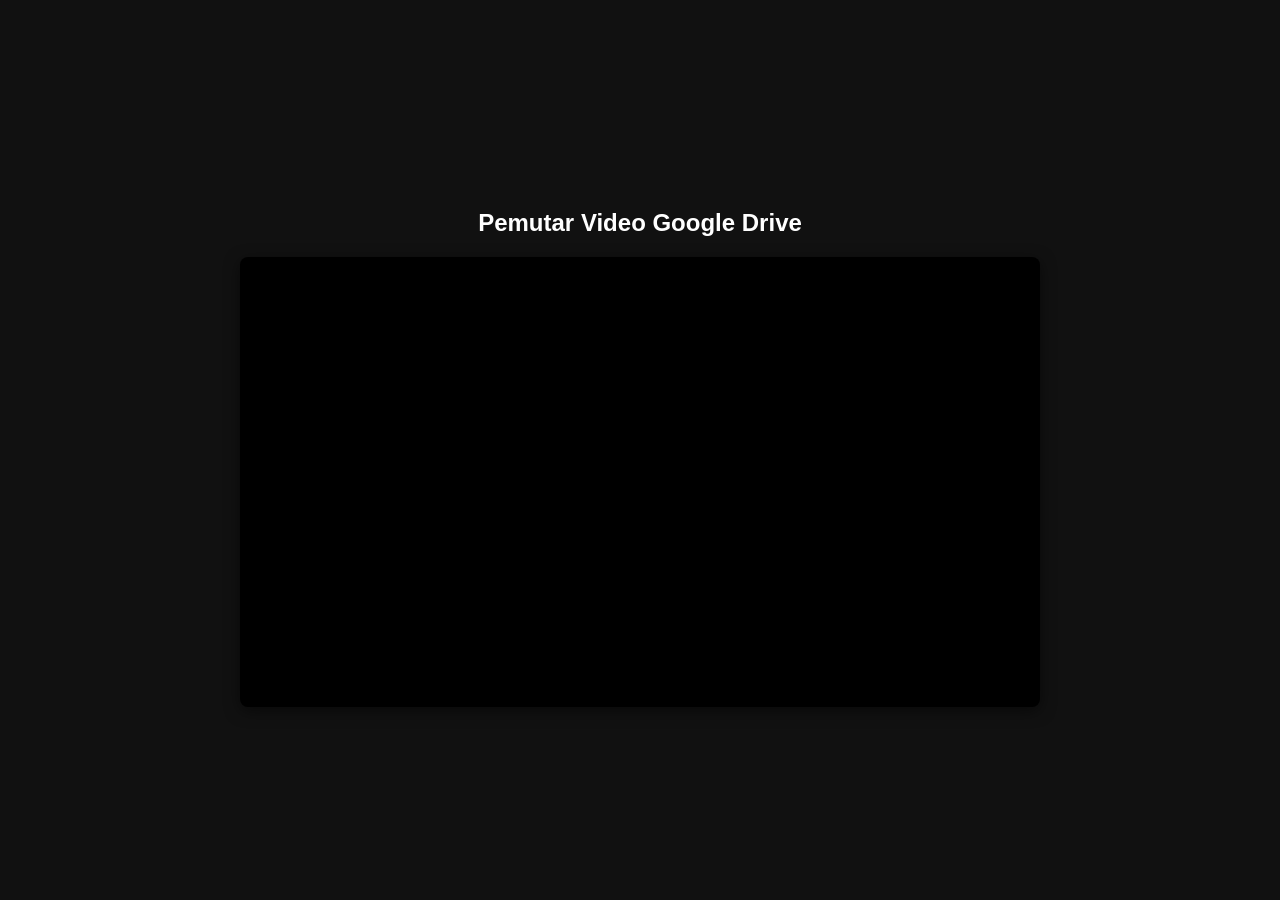
<file: tes.html>
<!DOCTYPE html>
<html lang="id">
<head>
    <meta charset="UTF-8">
    <meta name="viewport" content="width=device-width, initial-scale=1.0">
    <title>Website Pemutar Video MP4</title>
    <style>
        body {
            margin: 0;
            padding: 0;
            background-color: #111;
            color: #fff;
            font-family: Arial, sans-serif;
            display: flex;
            flex-direction: column;
            align-items: center;
            justify-content: center;
            min-height: 100vh;
        }
        .container {
            width: 90%;
            max-width: 800px;
            text-align: center;
        }
        h1 {
            font-size: 1.5rem;
            margin-bottom: 20px;
        }
        .video-box {
            position: relative;
            padding-bottom: 56.25%; /* Rasio Aspek Video 16:9 */
            height: 0;
            overflow: hidden;
            border-radius: 8px;
            box-shadow: 0 4px 15px rgba(0,0,0,0.5);
            background: #000;
        }
        .video-box iframe {
            position: absolute;
            top: 0;
            left: 0;
            width: 100%;
            height: 100%;
            border: none;
        }
    </style>
</head>
<body>

    <div class="container">
        <h1>Pemutar Video Google Drive</h1>
        <div class="video-box">
            <!-- Link sudah diubah ke format preview agar tidak diblokir CORS browser -->
            <iframe 
                src="https://google.com" 
                allow="autoplay; encrypted-media" 
                allowfullscreen>
            </iframe>
        </div>
    </div>

</body>
</html>
</file>
